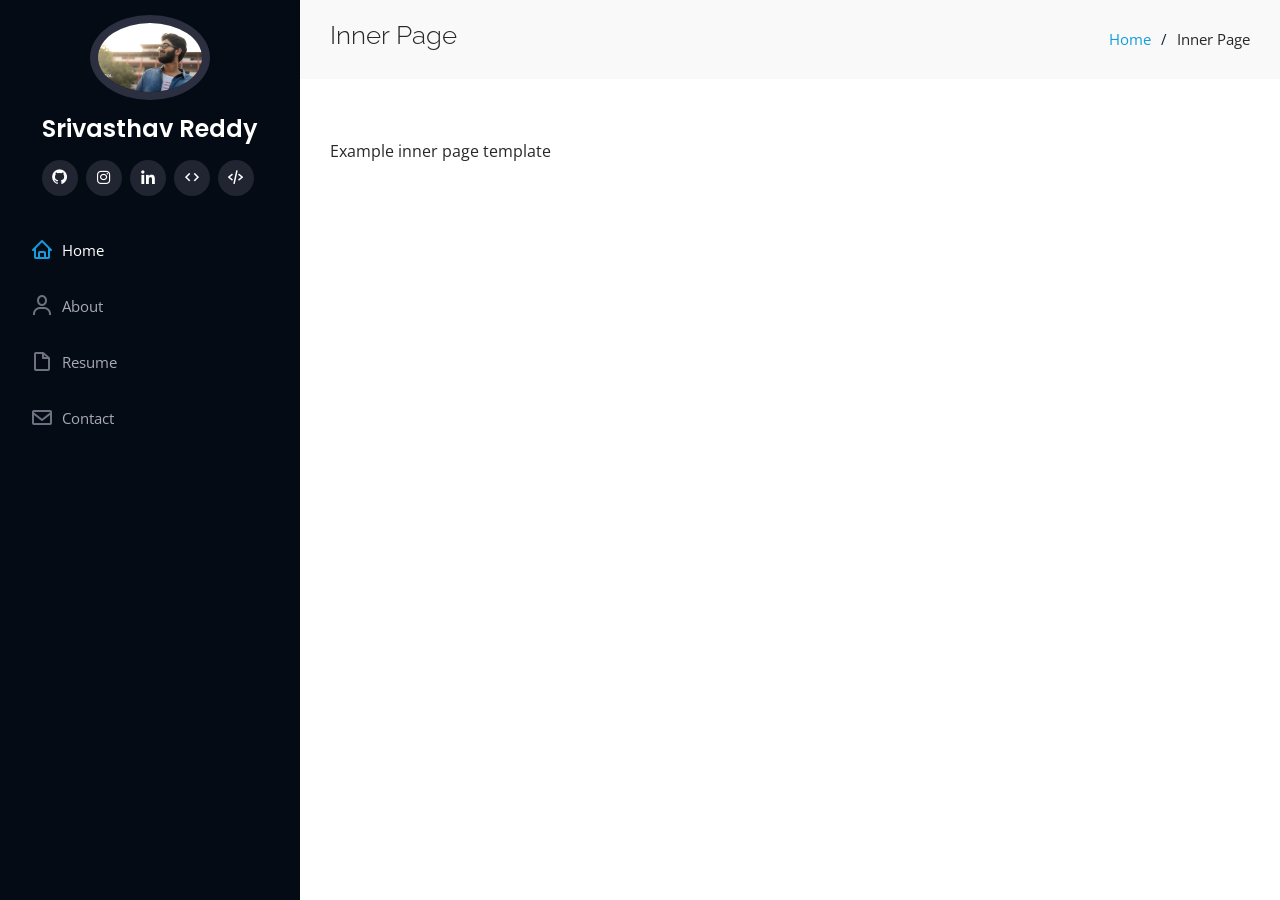
<file: inner-page.html>
<!DOCTYPE html>
<html lang="en">

<head>
  <meta charset="utf-8">
  <meta content="width=device-width, initial-scale=1.0" name="viewport">

  <title>Inner Page - Srivasthav Reddy Portfolio</title>
  <meta content="" name="description">
  <meta content="" name="keywords">

  <!-- Favicons -->
  <link href="assets/img/favicon.png" rel="icon">
  <link href="assets/img/apple-touch-icon.png" rel="apple-touch-icon">

  <!-- Google Fonts -->
  <link
    href="https://fonts.googleapis.com/css?family=Open+Sans:300,300i,400,400i,600,600i,700,700i|Raleway:300,300i,400,400i,500,500i,600,600i,700,700i|Poppins:300,300i,400,400i,500,500i,600,600i,700,700i"
    rel="stylesheet">

  <!-- Vendor CSS Files -->
  <link href="assets/vendor/aos/aos.css" rel="stylesheet">
  <link href="assets/vendor/bootstrap/css/bootstrap.min.css" rel="stylesheet">
  <link href="assets/vendor/bootstrap-icons/bootstrap-icons.css" rel="stylesheet">
  <link href="assets/vendor/boxicons/css/boxicons.min.css" rel="stylesheet">
  <link href="assets/vendor/glightbox/css/glightbox.min.css" rel="stylesheet">
  <link href="assets/vendor/swiper/swiper-bundle.min.css" rel="stylesheet">

  <!-- Template Main CSS File -->
  <link href="assets/css/style.css" rel="stylesheet">

  <!-- =======================================================
  * Template Name: iPortfolio
  * Template URL: https://bootstrapmade.com/iportfolio-bootstrap-portfolio-websites-template/
  * Updated: Mar 17 2024 with Bootstrap v5.3.3
  * Author: BootstrapMade.com
  * License: https://bootstrapmade.com/license/
  ======================================================== -->
</head>

<body>

  <!-- ======= Mobile nav toggle button ======= -->
  <i class="bi bi-list mobile-nav-toggle d-xl-none"></i>

  <!-- ======= Header ======= -->
  <header id="header">
    <div class="d-flex flex-column">

      <div class="profile">
        <img src="assets/img/porfoliophoto.jpg" alt="" class="img-fluid rounded-circle">
        <h1 class="text-light"><a href="index.html">Srivasthav Reddy</a></h1>
        <div class="social-links mt-3 text-center">
          <a href="https://github.com/srivasthav" class="github"><i class="bx bxl-github"></i></a>
          <a href="https://www.instagram.com/vasthav2805/" class="instagram"><i class="bx bxl-instagram"></i></a>
          <a href="https://www.linkedin.com/in/vasthav-reddy-b8953b261/" class="linkedin"><i
              class="bx bxl-linkedin"></i></a>
          <a href="https://www.codechef.com/users/vasthav18" class="codechef"><i class="bx bx-code"></i></a>
          <a href="https://leetcode.com/u/vas_hav/" class="leetcode"><i class="bx bx-code-alt"></i></a>
        </div>
      </div>

      <nav id="navbar" class="nav-menu navbar">
        <ul>
          <li><a href="#hero" class="nav-link scrollto active"><i class="bx bx-home"></i> <span>Home</span></a></li>
          <li><a href="#about" class="nav-link scrollto"><i class="bx bx-user"></i> <span>About</span></a></li>
          <li><a href="#resume" class="nav-link scrollto"><i class="bx bx-file-blank"></i> <span>Resume</span></a></li>
          <li><a href="#contact" class="nav-link scrollto"><i class="bx bx-envelope"></i> <span>Contact</span></a></li>
        </ul>
      </nav><!-- .nav-menu -->
    </div>
  </header><!-- End Header -->

  <main id="main">

    <!-- ======= Breadcrumbs ======= -->
    <section class="breadcrumbs">
      <div class="container">

        <div class="d-flex justify-content-between align-items-center">
          <h2>Inner Page</h2>
          <ol>
            <li><a href="index.html">Home</a></li>
            <li>Inner Page</li>
          </ol>
        </div>

      </div>
    </section><!-- End Breadcrumbs -->

    <section class="inner-page">
      <div class="container">
        <p>
          Example inner page template
        </p>
      </div>
    </section>

  </main><!-- End #main -->

  <a href="#" class="back-to-top d-flex align-items-center justify-content-center"><i
      class="bi bi-arrow-up-short"></i></a>

  <!-- Vendor JS Files -->
  <script src="assets/vendor/purecounter/purecounter_vanilla.js"></script>
  <script src="assets/vendor/aos/aos.js"></script>
  <script src="assets/vendor/bootstrap/js/bootstrap.bundle.min.js"></script>
  <script src="assets/vendor/glightbox/js/glightbox.min.js"></script>
  <script src="assets/vendor/isotope-layout/isotope.pkgd.min.js"></script>
  <script src="assets/vendor/swiper/swiper-bundle.min.js"></script>
  <script src="assets/vendor/typed.js/typed.umd.js"></script>
  <script src="assets/vendor/waypoints/noframework.waypoints.js"></script>
  <script src="assets/vendor/php-email-form/validate.js"></script>

  <!-- Template Main JS File -->
  <script src="assets/js/main.js"></script>

</body>

</html>
</file>
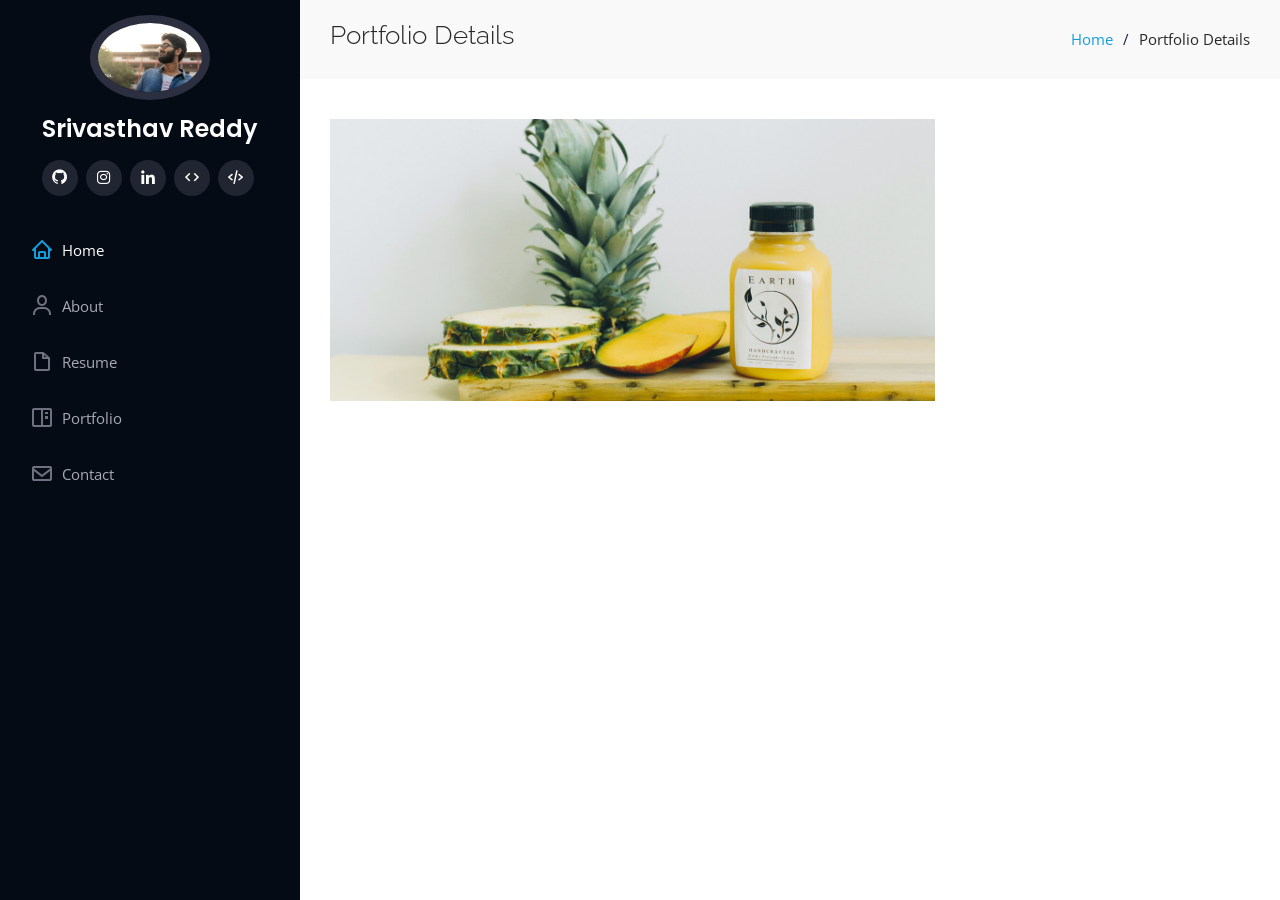
<file: portfolio-details.html>
<!DOCTYPE html>
<html lang="en">

<head>
  <meta charset="utf-8">
  <meta content="width=device-width, initial-scale=1.0" name="viewport">

  <title>Portfolio Details - Srivasthav Reddy Portfolio</title>
  <meta content="" name="description">
  <meta content="" name="keywords">

  <!-- Favicons -->
  <link href="assets/img/favicon.png" rel="icon">
  <link href="assets/img/apple-touch-icon.png" rel="apple-touch-icon">

  <!-- Google Fonts -->
  <link href="https://fonts.googleapis.com/css?family=Open+Sans:300,300i,400,400i,600,600i,700,700i|Raleway:300,300i,400,400i,500,500i,600,600i,700,700i|Poppins:300,300i,400,400i,500,500i,600,600i,700,700i" rel="stylesheet">

  <!-- Vendor CSS Files -->
  <link href="assets/vendor/aos/aos.css" rel="stylesheet">
  <link href="assets/vendor/bootstrap/css/bootstrap.min.css" rel="stylesheet">
  <link href="assets/vendor/bootstrap-icons/bootstrap-icons.css" rel="stylesheet">
  <link href="assets/vendor/boxicons/css/boxicons.min.css" rel="stylesheet">
  <link href="assets/vendor/glightbox/css/glightbox.min.css" rel="stylesheet">
  <link href="assets/vendor/swiper/swiper-bundle.min.css" rel="stylesheet">

  <!-- Template Main CSS File -->
  <link href="assets/css/style.css" rel="stylesheet">

  <!-- =======================================================
  * Template Name: iPortfolio
  * Template URL: https://bootstrapmade.com/iportfolio-bootstrap-portfolio-websites-template/
  * Updated: Mar 17 2024 with Bootstrap v5.3.3
  * Author: BootstrapMade.com
  * License: https://bootstrapmade.com/license/
  ======================================================== -->
</head>

<body>

  <!-- ======= Mobile nav toggle button ======= -->
  <i class="bi bi-list mobile-nav-toggle d-xl-none"></i>

  <!-- ======= Header ======= -->
  <header id="header">
    <div class="d-flex flex-column">

      <div class="profile">
        <img src="assets/img/porfoliophoto.jpg" alt="" class="img-fluid rounded-circle">
        <h1 class="text-light"><a href="index.html">Srivasthav Reddy</a></h1>
        <div class="social-links mt-3 text-center">
          <a href="https://github.com/srivasthav" class="github"><i class="bx bxl-github"></i></a>
          <a href="https://www.instagram.com/vasthav2805/" class="instagram"><i class="bx bxl-instagram"></i></a>
          <a href="https://www.linkedin.com/in/vasthav-reddy-b8953b261/" class="linkedin"><i class="bx bxl-linkedin"></i></a>
          <a href="https://www.codechef.com/users/vasthav18" class="codechef"><i class="bx bx-code"></i></a>
          <a href="https://leetcode.com/u/vas_hav/" class="leetcode"><i class="bx bx-code-alt"></i></a>
        </div>
      </div>

      <nav id="navbar" class="nav-menu navbar">
        <ul>
          <li><a href="#hero" class="nav-link scrollto active"><i class="bx bx-home"></i> <span>Home</span></a></li>
          <li><a href="#about" class="nav-link scrollto"><i class="bx bx-user"></i> <span>About</span></a></li>
          <li><a href="#resume" class="nav-link scrollto"><i class="bx bx-file-blank"></i> <span>Resume</span></a></li>
          <li><a href="#portfolio" class="nav-link scrollto"><i class="bx bx-book-content"></i> <span>Portfolio</span></a></li>
          <li><a href="#contact" class="nav-link scrollto"><i class="bx bx-envelope"></i> <span>Contact</span></a></li>
        </ul>
      </nav><!-- .nav-menu -->
    </div>
  </header><!-- End Header -->

  <main id="main">

    <!-- ======= Breadcrumbs ======= -->
    <section id="breadcrumbs" class="breadcrumbs">
      <div class="container">

        <div class="d-flex justify-content-between align-items-center">
          <h2>Portfolio Details</h2>
          <ol>
            <li><a href="index.html">Home</a></li>
            <li>Portfolio Details</li>
          </ol>
        </div>

      </div>
    </section><!-- End Breadcrumbs -->

    <!-- ======= Portfolio Details Section ======= -->
    <section id="portfolio-details" class="portfolio-details">
      <div class="container">

        <div class="row gy-4">

          <div class="col-lg-8">
            <div class="portfolio-details-slider swiper">
              <div class="swiper-wrapper align-items-center">

                <div class="swiper-slide">
                  <img src="assets/img/portfolio/portfolio-details-1.jpg" alt="">
                </div>

                <div class="swiper-slide">
                  <img src="assets/img/portfolio/portfolio-details-2.jpg" alt="">
                </div>

                <div class="swiper-slide">
                  <img src="assets/img/portfolio/portfolio-details-3.jpg" alt="">
                </div>

              </div>
              <div class="swiper-pagination"></div>
            </div>
          </div>

          <div class="col-
</file>
<file: assets/css/style.css>
/**
* Template Name: iPortfolio
* Template URL: https://bootstrapmade.com/iportfolio-bootstrap-portfolio-websites-template/
* Updated: Mar 17 2024 with Bootstrap v5.3.3
* Author: BootstrapMade.com
* License: https://bootstrapmade.com/license/
*/

/*--------------------------------------------------------------
# General
--------------------------------------------------------------*/
body {
  font-family: "Open Sans", sans-serif;
  color: #272829;
}

a {
  color: #149ddd;
  text-decoration: none;
}

a:hover {
  color: #37b3ed;
  text-decoration: none;
}

h1,
h2,
h3,
h4,
h5,
h6 {
  font-family: "Raleway", sans-serif;
}

/*--------------------------------------------------------------
# Back to top button
--------------------------------------------------------------*/
.back-to-top {
  position: fixed;
  visibility: hidden;
  opacity: 0;
  right: 15px;
  bottom: 15px;
  z-index: 996;
  background: #149ddd;
  width: 40px;
  height: 40px;
  border-radius: 50px;
  transition: all 0.4s;
}

.back-to-top i {
  font-size: 28px;
  color: #fff;
  line-height: 0;
}

.back-to-top:hover {
  background: #2eafec;
  color: #fff;
}

.back-to-top.active {
  visibility: visible;
  opacity: 1;
}

/*--------------------------------------------------------------
# Header
--------------------------------------------------------------*/
#header {
  position: fixed;
  top: 0;
  left: 0;
  bottom: 0;
  width: 300px;
  transition: all ease-in-out 0.5s;
  z-index: 9997;
  transition: all 0.5s;
  padding: 0 15px;
  background: #040b14;
  overflow-y: auto;
}

#header .profile img {
  margin: 15px auto;
  display: block;
  width: 120px;
  border: 8px solid #2c2f3f;
}

#header .profile h1 {
  font-size: 24px;
  margin: 0;
  padding: 0;
  font-weight: 600;
  -moz-text-align-last: center;
  text-align-last: center;
  font-family: "Poppins", sans-serif;
}

#header .profile h1 a,
#header .profile h1 a:hover {
  color: #fff;
  text-decoration: none;
}

#header .profile .social-links a {
  font-size: 18px;
  display: inline-block;
  background: #212431;
  color: #fff;
  line-height: 1;
  padding: 8px 0;
  margin-right: 4px;
  border-radius: 50%;
  text-align: center;
  width: 36px;
  height: 36px;
  transition: 0.3s;
}

#header .profile .social-links a:hover {
  background: #149ddd;
  color: #fff;
  text-decoration: none;
}

#main {
  margin-left: 300px;
}

.container,
.container-fluid {
  padding-left: 30px;
  padding-right: 30px;
}

@media (max-width: 1199px) {
  #header {
    left: -300px;
  }

  #main {
    margin-left: 0;
  }

  .container,
  .container-fluid {
    padding-left: 12px;
    padding-right: 12px;
  }
}

/*--------------------------------------------------------------
# Navigation Menu
--------------------------------------------------------------*/
/* Desktop Navigation */
.nav-menu {
  padding: 30px 0 0 0;
}

.nav-menu * {
  margin: 0;
  padding: 0;
  list-style: none;
}

.nav-menu>ul>li {
  position: relative;
  white-space: nowrap;
}

.nav-menu a,
.nav-menu a:focus {
  display: flex;
  align-items: center;
  color: #a8a9b4;
  padding: 12px 15px;
  margin-bottom: 8px;
  transition: 0.3s;
  font-size: 15px;
}

.nav-menu a i,
.nav-menu a:focus i {
  font-size: 24px;
  padding-right: 8px;
  color: #6f7180;
}

.nav-menu a:hover,
.nav-menu .active,
.nav-menu .active:focus,
.nav-menu li:hover>a {
  text-decoration: none;
  color: #fff;
}

.nav-menu a:hover i,
.nav-menu .active i,
.nav-menu .active:focus i,
.nav-menu li:hover>a i {
  color: #149ddd;
}

/* Mobile Navigation */
.mobile-nav-toggle {
  position: fixed;
  right: 15px;
  top: 15px;
  z-index: 9998;
  border: 0;
  font-size: 24px;
  transition: all 0.4s;
  outline: none !important;
  background-color: #149ddd;
  color: #fff;
  width: 40px;
  height: 40px;
  display: inline-flex;
  align-items: center;
  justify-content: center;
  line-height: 0;
  border-radius: 50px;
  cursor: pointer;
}

.mobile-nav-active {
  overflow: hidden;
}

.mobile-nav-active #header {
  left: 0;
}

/*--------------------------------------------------------------
# Hero Section
--------------------------------------------------------------*/
#hero {
  width: 100%;
  height: 100vh;
  background: url("../img/whats_app_dp.jpg") top center;
  background-size: cover;
}

#hero:before {
  content: "";
  background: rgba(5, 13, 24, 0.3);
  position: absolute;
  bottom: 0;
  top: 0;
  left: 0;
  right: 0;
  z-index: 1;
}

#hero .hero-container {
  position: relative;
  z-index: 2;
  min-width: 300px;
}

#hero h1 {
  margin: 0 0 10px 0;
  font-size: 64px;
  font-weight: 700;
  line-height: 56px;
  color: #fff;
}

#hero p {
  color: #fff;
  margin-bottom: 50px;
  font-size: 26px;
  font-family: "Poppins", sans-serif;
}

#hero p span {
  color: #fff;
  padding-bottom: 4px;
  letter-spacing: 1px;
  border-bottom: 3px solid #149ddd;
}

@media (min-width: 1024px) {
  #hero {
    background-attachment: fixed;
  }
}

@media (max-width: 768px) {
  #hero h1 {
    font-size: 28px;
    line-height: 36px;
  }

  #hero h2 {
    font-size: 18px;
    line-height: 24px;
    margin-bottom: 30px;
  }
}

/*--------------------------------------------------------------
# Sections General
--------------------------------------------------------------*/
section {
  padding: 60px 0;
  overflow: hidden;
}

.section-bg {
  background: #f5f8fd;
}

.section-title {
  padding-bottom: 30px;
}

.section-title h2 {
  font-size: 32px;
  font-weight: bold;
  margin-bottom: 20px;
  padding-bottom: 20px;
  position: relative;
  color: #173b6c;
}

.section-title h2::after {
  content: "";
  position: absolute;
  display: block;
  width: 50px;
  height: 3px;
  background: #149ddd;
  bottom: 0;
  left: 0;
}

.section-title p {
  margin-bottom: 0;
}

/*--------------------------------------------------------------
# About
--------------------------------------------------------------*/
.about .content h3 {
  font-weight: 700;
  font-size: 26px;
  color: #173b6c;
}

.about .content ul {
  list-style: none;
  padding: 0;
}

.about .content ul li {
  margin-bottom: 20px;
  display: flex;
  align-items: center;
}

.about .content ul strong {
  margin-right: 10px;
}

.about .content ul i {
  font-size: 16px;
  margin-right: 5px;
  color: #149ddd;
  line-height: 0;
}

.about .content p:last-child {
  margin-bottom: 0;
}

/*--------------------------------------------------------------
# Facts
--------------------------------------------------------------*/
.facts {
  padding-bottom: 30px;
}

.facts .count-box {
  padding: 30px;
  width: 100%;
}

.facts .count-box i {
  display: block;
  font-size: 44px;
  color: #149ddd;
  float: left;
  line-height: 0;
}

.facts .count-box span {
  font-size: 48px;
  line-height: 40px;
  display: block;
  font-weight: 700;
  color: #050d18;
  margin-left: 60px;
}

.facts .count-box p {
  padding: 15px 0 0 0;
  margin: 0 0 0 60px;
  font-family: "Raleway", sans-serif;
  font-size: 14px;
  color: #122f57;
}

.facts .count-box a {
  font-weight: 600;
  display: block;
  margin-top: 20px;
  color: #122f57;
  font-size: 15px;
  font-family: "Poppins", sans-serif;
  transition: ease-in-out 0.3s;
}

.facts .count-box a:hover {
  color: #1f5297;
}

/*--------------------------------------------------------------
# Akills
--------------------------------------------------------------*/
.skills .progress {
  height: 60px;
  display: block;
  background: none;
  border-radius: 0;
}

.skills .progress .skill {
  padding: 0;
  margin: 0 0 6px 0;
  text-transform: uppercase;
  display: block;
  font-weight: 600;
  font-family: "Poppins", sans-serif;
  color: #050d18;
}

.skills .progress .skill .val {
  float: right;
  font-style: normal;
}

.skills .progress-bar-wrap {
  background: #dce8f8;
  height: 10px;
}

.skills .progress-bar {
  width: 1px;
  height: 10px;
  transition: 0.9s;
  background-color: #149ddd;
}

/*--------------------------------------------------------------
# Resume
--------------------------------------------------------------*/
.resume .resume-title {
  font-size: 26px;
  font-weight: 700;
  margin-top: 20px;
  margin-bottom: 20px;
  color: #050d18;
}

.resume .resume-item {
  padding: 0 0 20px 20px;
  margin-top: -2px;
  border-left: 2px solid #1f5297;
  position: relative;
}

.resume .resume-item h4 {
  line-height: 18px;
  font-size: 18px;
  font-weight: 600;
  text-transform: uppercase;
  font-family: "Poppins", sans-serif;
  color: #050d18;
  margin-bottom: 10px;
}

.resume .resume-item h5 {
  font-size: 16px;
  background: #e4edf9;
  padding: 5px 15px;
  display: inline-block;
  font-weight: 600;
  margin-bottom: 10px;
}

.resume .resume-item ul {
  padding-left: 20px;
}

.resume .resume-item ul li {
  padding-bottom: 10px;
}

.resume .resume-item:last-child {
  padding-bottom: 0;
}

.resume .resume-item::before {
  content: "";
  position: absolute;
  width: 16px;
  height: 16px;
  border-radius: 50px;
  left: -9px;
  top: 0;
  background: #fff;
  border: 2px solid #1f5297;
}

/*--------------------------------------------------------------
# Portfolio
--------------------------------------------------------------*/
.portfolio .portfolio-item {
  margin-bottom: 30px;
}

.portfolio #portfolio-flters {
  padding: 0;
  margin: 0 auto 35px auto;
  list-style: none;
  text-align: center;
  background: #fff;
  border-radius: 50px;
  padding: 2px 15px;
}

.portfolio #portfolio-flters li {
  cursor: pointer;
  display: inline-block;
  padding: 10px 15px 8px 15px;
  font-size: 14px;
  font-weight: 600;
  line-height: 1;
  text-transform: uppercase;
  color: #272829;
  margin-bottom: 5px;
  transition: all 0.3s ease-in-out;
}

.portfolio #portfolio-flters li:hover,
.portfolio #portfolio-flters li.filter-active {
  color: #149ddd;
}

.portfolio #portfolio-flters li:last-child {
  margin-right: 0;
}

.portfolio .portfolio-wrap {
  transition: 0.3s;
  position: relative;
  overflow: hidden;
  z-index: 1;
}

.portfolio .portfolio-wrap::before {
  content: "";
  background: rgba(255, 255, 255, 0.5);
  position: absolute;
  left: 0;
  right: 0;
  top: 0;
  bottom: 0;
  transition: all ease-in-out 0.3s;
  z-index: 2;
  opacity: 0;
}

.portfolio .portfolio-wrap .portfolio-links {
  opacity: 1;
  left: 0;
  right: 0;
  bottom: -60px;
  z-index: 3;
  position: absolute;
  transition: all ease-in-out 0.3s;
  display: flex;
  justify-content: center;
}

.portfolio .portfolio-wrap .portfolio-links a {
  color: #fff;
  font-size: 28px;
  text-align: center;
  background: rgba(20, 157, 221, 0.75);
  transition: 0.3s;
  width: 50%;
}

.portfolio .portfolio-wrap .portfolio-links a:hover {
  background: rgba(20, 157, 221, 0.95);
}

.portfolio .portfolio-wrap .portfolio-links a+a {
  border-left: 1px solid #37b3ed;
}

.portfolio .portfolio-wrap:hover::before {
  top: 0;
  left: 0;
  right: 0;
  bottom: 0;
  opacity: 1;
}

.portfolio .portfolio-wrap:hover .portfolio-links {
  opacity: 1;
  bottom: 0;
}

/*--------------------------------------------------------------
# Portfolio Details
--------------------------------------------------------------*/
.portfolio-details {
  padding-top: 40px;
}

.portfolio-details .portfolio-details-slider img {
  width: 100%;
}

.portfolio-details .portfolio-details-slider .swiper-pagination {
  margin-top: 20px;
  position: relative;
}

.portfolio-details .portfolio-details-slider .swiper-pagination .swiper-pagination-bullet {
  width: 12px;
  height: 12px;
  background-color: #fff;
  opacity: 1;
  border: 1px solid #149ddd;
}

.portfolio-details .portfolio-details-slider .swiper-pagination .swiper-pagination-bullet-active {
  background-color: #149ddd;
}

.portfolio-details .portfolio-info {
  padding: 30px;
  box-shadow: 0px 0 30px rgba(5, 13, 24, 0.08);
}

.portfolio-details .portfolio-info h3 {
  font-size: 22px;
  font-weight: 700;
  margin-bottom: 20px;
  padding-bottom: 20px;
  border-bottom: 1px solid #eee;
}

.portfolio-details .portfolio-info ul {
  list-style: none;
  padding: 0;
  font-size: 15px;
}

.portfolio-details .portfolio-info ul li+li {
  margin-top: 10px;
}

.portfolio-details .portfolio-description {
  padding-top: 30px;
}

.portfolio-details .portfolio-description h2 {
  font-size: 26px;
  font-weight: 700;
  margin-bottom: 20px;
}

.portfolio-details .portfolio-description p {
  padding: 0;
}

/*--------------------------------------------------------------
# Services
--------------------------------------------------------------*/
.services .icon-box {
  margin-bottom: 20px;
}

.services .icon {
  float: left;
  display: flex;
  align-items: center;
  justify-content: center;
  width: 54px;
  height: 54px;
  background: #149ddd;
  border-radius: 50%;
  transition: 0.5s;
  border: 1px solid #149ddd;
}

.services .icon i {
  color: #fff;
  font-size: 24px;
  line-height: 0;
}

.services .icon-box:hover .icon {
  background: #fff;
}

.services .icon-box:hover .icon i {
  color: #149ddd;
}

.services .title {
  margin-left: 80px;
  font-weight: 700;
  margin-bottom: 15px;
  font-size: 18px;
}

.services .title a {
  color: #343a40;
}

.services .title a:hover {
  color: #149ddd;
}

.services .description {
  margin-left: 80px;
  line-height: 24px;
  font-size: 14px;
}

/*--------------------------------------------------------------
# Testimonials
--------------------------------------------------------------*/
.testimonials .testimonials-carousel,
.testimonials .testimonials-slider {
  overflow: hidden;
}

.testimonials .testimonial-item {
  box-sizing: content-box;
  text-align: center;
  min-height: 320px;
}

.testimonials .testimonial-item .testimonial-img {
  width: 90px;
  border-radius: 50%;
  margin: 0 auto;
}

.testimonials .testimonial-item h3 {
  font-size: 18px;
  font-weight: bold;
  margin: 10px 0 5px 0;
  color: #111;
}

.testimonials .testimonial-item h4 {
  font-size: 14px;
  color: #999;
  margin: 0;
}

.testimonials .testimonial-item .quote-icon-left,
.testimonials .testimonial-item .quote-icon-right {
  color: #c3e8fa;
  font-size: 26px;
}

.testimonials .testimonial-item .quote-icon-left {
  display: inline-block;
  left: -5px;
  position: relative;
}

.testimonials .testimonial-item .quote-icon-right {
  display: inline-block;
  right: -5px;
  position: relative;
  top: 10px;
}

.testimonials .testimonial-item p {
  font-style: italic;
  margin: 0 15px 15px 15px;
  padding: 20px;
  background: #fff;
  position: relative;
  margin-bottom: 35px;
  border-radius: 6px;
  box-shadow: 0px 2px 15px rgba(0, 0, 0, 0.1);
}

.testimonials .testimonial-item p::after {
  content: "";
  width: 0;
  height: 0;
  border-top: 20px solid #fff;
  border-right: 20px solid transparent;
  border-left: 20px solid transparent;
  position: absolute;
  bottom: -20px;
  left: calc(50% - 20px);
}

.testimonials .swiper-pagination {
  margin-top: 20px;
  position: relative;
}

.testimonials .swiper-pagination .swiper-pagination-bullet {
  width: 12px;
  height: 12px;
  background-color: #fff;
  opacity: 1;
  border: 1px solid #149ddd;
}

.testimonials .swiper-pagination .swiper-pagination-bullet-active {
  background-color: #149ddd;
}

/*--------------------------------------------------------------
# Contact
--------------------------------------------------------------*/
.contact {
  padding-bottom: 130px;
}

.contact .info {
  padding: 30px;
  background: #fff;
  width: 100%;
  box-shadow: 0 0 24px 0 rgba(0, 0, 0, 0.12);
}

.contact .info i {
  font-size: 20px;
  color: #149ddd;
  float: left;
  width: 44px;
  height: 44px;
  background: #dff3fc;
  display: flex;
  justify-content: center;
  align-items: center;
  border-radius: 50px;
  transition: all 0.3s ease-in-out;
}

.contact .info h4 {
  padding: 0 0 0 60px;
  font-size: 22px;
  font-weight: 600;
  margin-bottom: 5px;
  color: #050d18;
}

.contact .info p {
  padding: 0 0 10px 60px;
  margin-bottom: 20px;
  font-size: 14px;
  color: #173b6c;
}

.contact .info .email p {
  padding-top: 5px;
}

.contact .info .social-links {
  padding-left: 60px;
}

.contact .info .social-links a {
  font-size: 18px;
  display: inline-block;
  background: #333;
  color: #fff;
  line-height: 1;
  padding: 8px 0;
  border-radius: 50%;
  text-align: center;
  width: 36px;
  height: 36px;
  transition: 0.3s;
  margin-right: 10px;
}

.contact .info .social-links a:hover {
  background: #149ddd;
  color: #fff;
}

.contact .info .email:hover i,
.contact .info .address:hover i,
.contact .info .phone:hover i {
  background: #149ddd;
  color: #fff;
}

.contact .php-email-form {
  width: 100%;
  padding: 30px;
  background: #fff;
  box-shadow: 0 0 24px 0 rgba(0, 0, 0, 0.12);
}

.contact .php-email-form .form-group {
  padding-bottom: 8px;
}

.contact .php-email-form .validate {
  display: none;
  color: red;
  margin: 0 0 15px 0;
  font-weight: 400;
  font-size: 13px;
}

.contact .php-email-form .error-message {
  display: none;
  color: #fff;
  background: #ed3c0d;
  text-align: left;
  padding: 15px;
  font-weight: 600;
}

.contact .php-email-form .error-message br+br {
  margin-top: 25px;
}

.contact .php-email-form .sent-message {
  display: none;
  color: #fff;
  background: #18d26e;
  text-align: center;
  padding: 15px;
  font-weight: 600;
}

.contact .php-email-form .loading {
  display: none;
  background: #fff;
  text-align: center;
  padding: 15px;
}

.contact .php-email-form .loading:before {
  content: "";
  display: inline-block;
  border-radius: 50%;
  width: 24px;
  height: 24px;
  margin: 0 10px -6px 0;
  border: 3px solid #18d26e;
  border-top-color: #eee;
  animation: animate-loading 1s linear infinite;
}

.contact .php-email-form .form-group {
  margin-bottom: 15px;
}

.contact .php-email-form label {
  padding-bottom: 8px;
}

.contact .php-email-form input,
.contact .php-email-form textarea {
  border-radius: 0;
  box-shadow: none;
  font-size: 14px;
}

.contact .php-email-form input {
  height: 44px;
}

.contact .php-email-form textarea {
  padding: 10px 15px;
}

.contact .php-email-form button[type=submit] {
  background: #149ddd;
  border: 0;
  padding: 10px 24px;
  color: #fff;
  transition: 0.4s;
  border-radius: 4px;
}

.contact .php-email-form button[type=submit]:hover {
  background: #37b3ed;
}

@keyframes animate-loading {
  0% {
    transform: rotate(0deg);
  }

  100% {
    transform: rotate(360deg);
  }
}

/*--------------------------------------------------------------
# Breadcrumbs
--------------------------------------------------------------*/
.breadcrumbs {
  padding: 20px 0;
  background: #f9f9f9;
}

.breadcrumbs h2 {
  font-size: 26px;
  font-weight: 300;
}

.breadcrumbs ol {
  display: flex;
  flex-wrap: wrap;
  list-style: none;
  padding: 0;
  margin: 0;
  font-size: 15px;
}

.breadcrumbs ol li+li {
  padding-left: 10px;
}

.breadcrumbs ol li+li::before {
  display: inline-block;
  padding-right: 10px;
  color: #0e2442;
  content: "/";
}

@media (max-width: 768px) {
  .breadcrumbs .d-flex {
    display: block !important;
  }

  .breadcrumbs ol {
    display: block;
  }

  .breadcrumbs ol li {
    display: inline-block;
  }
}

/*--------------------------------------------------------------
# Footer
--------------------------------------------------------------*/
#footer {
  padding: 15px;
  color: #f4f6fd;
  font-size: 14px;
  position: fixed;
  left: 0;
  bottom: 0;
  width: 300px;
  z-index: 9999;
  background: #040b14;
}

#footer .copyright {
  text-align: center;
}

#footer .credits {
  padding-top: 5px;
  text-align: center;
  font-size: 13px;
  color: #eaebf0;
}

@media (max-width: 1199px) {
  #footer {
    position: static;
    width: auto;
    padding-right: 20px 15px;
  }
}
</file>
